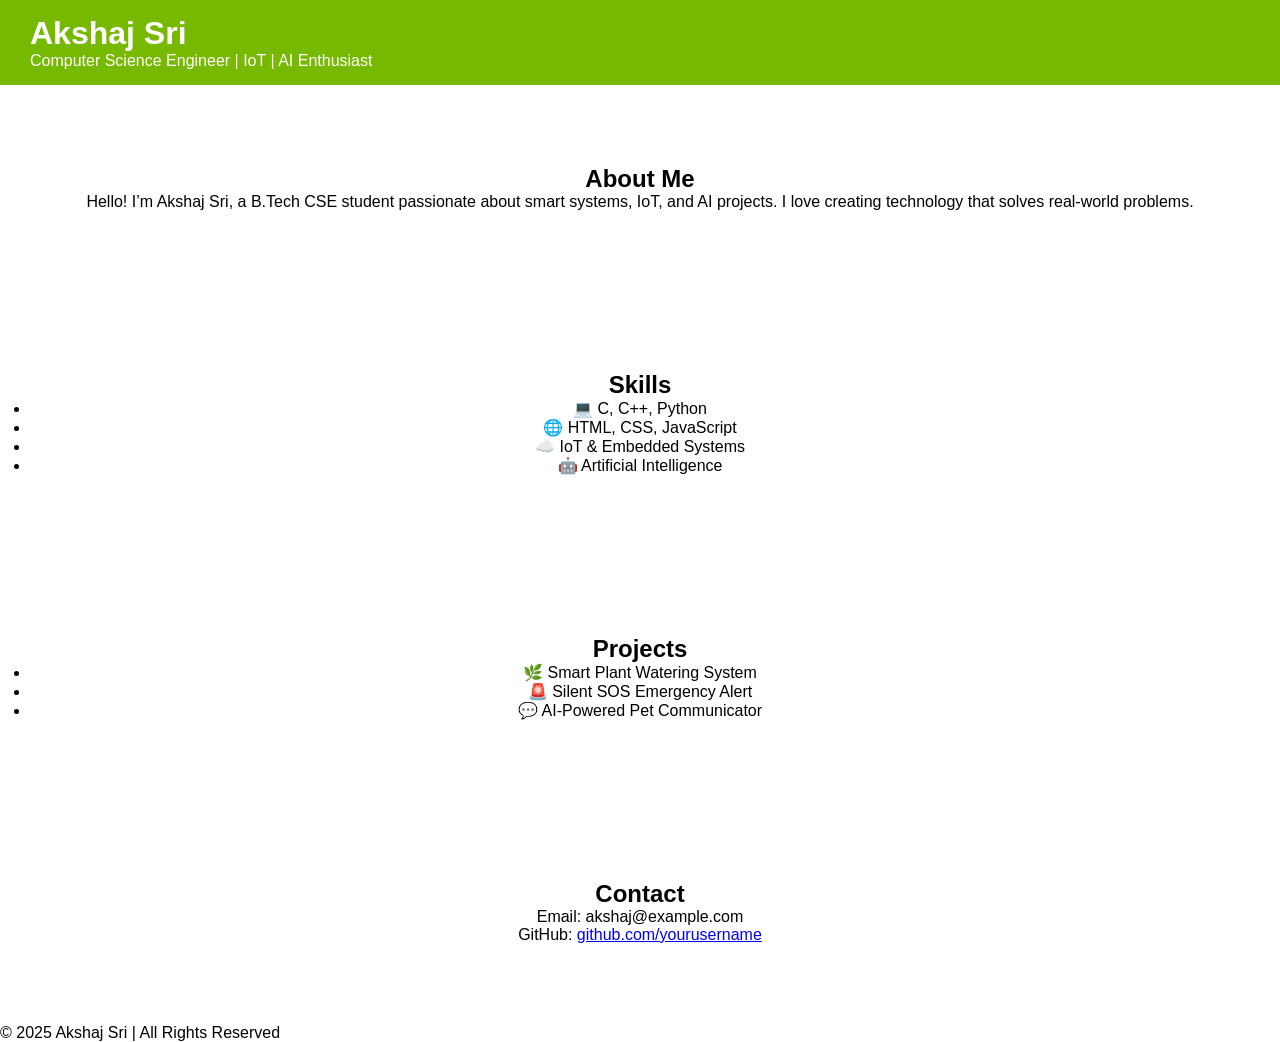
<file: akshaj.html>
<!DOCTYPE html>
<html lang="en">
<head>
    <meta charset="UTF-8">
    <meta name="viewport" content="width=device-width, initial-scale=1.0">
    <title>Akshaj Sri | Portfolio</title>
    <link rel="stylesheet" href="style.css">
</head>
<body>
    <header>
        <h1>Akshaj Sri</h1>
        <p>Computer Science Engineer | IoT | AI Enthusiast</p>
    </header>

    <section id="about">
        <h2>About Me</h2>
        <p>Hello! I’m Akshaj Sri, a B.Tech CSE student passionate about smart systems, IoT, and AI projects. I love creating technology that solves real-world problems.</p>
    </section>

    <section id="skills">
        <h2>Skills</h2>
        <ul>
            <li>💻 C, C++, Python</li>
            <li>🌐 HTML, CSS, JavaScript</li>
            <li>☁️ IoT & Embedded Systems</li>
            <li>🤖 Artificial Intelligence</li>
        </ul>
    </section>

    <section id="projects">
        <h2>Projects</h2>
        <ul>
            <li>🌿 Smart Plant Watering System</li>
            <li>🚨 Silent SOS Emergency Alert</li>
            <li>💬 AI-Powered Pet Communicator</li>
        </ul>
    </section>

    <section id="contact">
        <h2>Contact</h2>
        <p>Email: akshaj@example.com</p>
        <p>GitHub: <a href="https://github.com/yourusername" target="_blank">github.com/yourusername</a></p>
    </section>

    <footer>
        <p>© 2025 Akshaj Sri | All Rights Reserved</p>
    </footer>

    <script src="script.js"></script>
</body>
</html>
</file>
<file: style.css>
/* General */
* { margin: 0; padding: 0; box-sizing: border-box; font-family: Arial, sans-serif; scroll-behavior: smooth; }
body { transition: background 0.3s, color 0.3s; }

header { background: #76b900; padding: 15px 30px; color: white; position: sticky; top: 0; z-index: 1000; }
header nav { display: flex; justify-content: space-between; align-items: center; }
header nav ul { display: flex; list-style: none; gap: 20px; }
header nav ul li a, header nav ul li button { color: white; text-decoration: none; border: none; background: none; cursor: pointer; font-size: 16px; }

/* Sections */
section { padding: 80px 30px; text-align: center; }
#hero { background: #f4f4f4; padding: 120px 30px; }
#hero .btn { padding: 10px 20px; background: #76b900; color: white; border-radius: 5px; text-decoration: none; transition: 0.3s; }
#hero .btn:hover { background: #5a9600; }

/* Social Links */
.social-links { margin-top: 20px; display: flex; justify-content: center; gap: 20px; }
.social-links a { font-size: 25px; color: #333; transition: 0.3s; }
.social-links a:hover { color: #76b900; }

/* Projects */
.project-container { display: flex; justify-content: center; flex-wrap: wrap; gap: 20px; margin-top: 40px; }
.project-card { background: #eee; padding: 20px; border-radius: 10px; width: 250px; cursor: pointer; transition: 0.3s; }
.project-card:hover { transform: scale(1.05); background: #d9f2b8; }

/* GitHub Repos */
.repo-container { display: flex; flex-wrap: wrap; justify-content: center; gap: 20px; margin-top: 20px; }
.repo-card { background: #f4f4f4; padding: 15px; border-radius: 8px; width: 250px; transition: 0.3s; }
.repo-card:hover { background: #76b900; color: white; }

/* Modal */
.modal { display: none; position: fixed; z-index: 2000; left: 0; top: 0; width: 100%; height: 100%; background: rgba(0,0,0,0.7); }
.modal-content { background: white; margin: 10% auto; padding: 20px; border-radius: 10px; width: 80%; max-width: 500px; text-align: left; position: relative; }
.close { position: absolute; top: 10px; right: 20px; font-size: 25px; cursor: pointer; }

/* Contact */
form { display: flex; flex-direction: column; max-width: 400px; margin: auto; gap: 15px; }
input, textarea { padding: 10px; border-radius: 5px; border: 1px solid #ccc; }
.btn { cursor: pointer; border: none; }

/* Back to Top */
#backToTop { position: fixed; bottom: 20px; right: 20px; padding: 10px; background: #76b900; color: white; border: none; border-radius: 50%; cursor: pointer; display: none; }

/* Dark Mode */
body.dark-mode { background: #121212; color: #f5f5f5; }
body.dark-mode header { background: #333; }
body.dark-mode .project-card:hover { background: #3b5a2a; color: white; }
body.dark-mode .repo-card:hover { background: #3b5a2a; color: white; }
</file>
